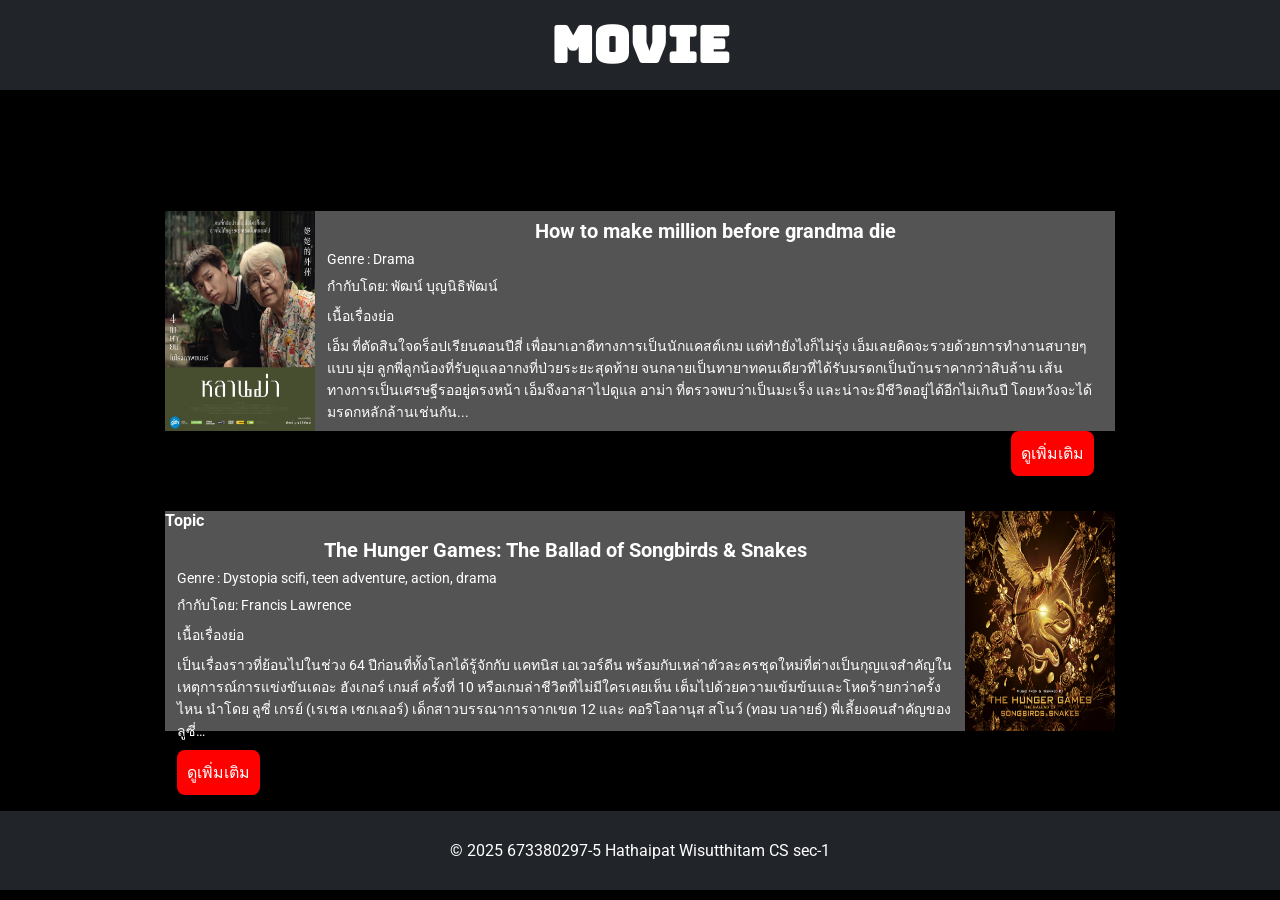
<file: index.html>
<!doctype html>
<html lang="en">
  <head>
    <meta charset="UTF-8" />
    <meta name="viewport" content="width=device-width, initial-scale=1.0" />
    <link rel="preconnect" href="https://fonts.googleapis.com" />
    <link rel="preconnect" href="https://fonts.gstatic.com" crossorigin />
    <link rel="preconnect" href="https://fonts.googleapis.com" />
    <link rel="preconnect" href="https://fonts.gstatic.com" crossorigin />
    <link
      href="https://fonts.googleapis.com/css2?family=Bungee&family=Roboto:ital,wght@0,100..900;1,100..900&display=swap"
      rel="stylesheet"
    />
    <link rel="stylesheet" href="css/style.css" />
    <title>Assignment 04</title>
  </head>
  <body>
    <header>
      <h1>MOVIE</h1>
      <h3>topic</h3>
      <h4>topic</h4>
    </header>
    <section>
      <div class="contain-article-1">
        <img
          src="img/picture-2.jpeg"
          alt="poster of movie how to make million before grandma die"
          class="poster-1"
        />
        <div class="contain-1">
          <h3>How to make million before grandma die</h3>
          <p>Genre : Drama</p>
          <p>กำกับโดย: พัฒน์ บุญนิธิพัฒน์</p>
          <p>เนื้อเรื่องย่อ</p>
          <p>
            เอ็ม ที่ตัดสินใจดร็อปเรียนตอนปีสี่ เพื่อมาเอาดีทางการเป็นนักแคสต์เกม
            แต่ทำยังไงก็ไม่รุ่ง เอ็มเลยคิดจะรวยด้วยการทำงานสบายๆ แบบ มุ่ย
            ลูกพี่ลูกน้องที่รับดูแลอากงที่ป่วยระยะสุดท้าย
            จนกลายเป็นทายาทคนเดียวที่ได้รับมรดกเป็นบ้านราคากว่าสิบล้าน
            เส้นทางการเป็นเศรษฐีรออยู่ตรงหน้า เอ็มจึงอาสาไปดูแล อาม่า
            ที่ตรวจพบว่าเป็นมะเร็ง และน่าจะมีชีวิตอยู่ได้อีกไม่เกินปี
            โดยหวังจะได้มรดกหลักล้านเช่นกัน...
          </p>
          <a href="movie-1.html" class="more-button right-button"
            >ดูเพิ่มเติม</a
          >
        </div>
      </div>
    </section>
    <section>
      <div class="contain-article-1">
        <div class="contain-1">
          <h4>Topic</h4>
          <h3>The Hunger Games: The Ballad of Songbirds & Snakes</h3>
          <p>Genre : Dystopia scifi, teen adventure, action, drama</p>
          <p>กำกับโดย: Francis Lawrence</p>
          <p>เนื้อเรื่องย่อ</p>
          <p>
            เป็นเรื่องราวที่ย้อนไปในช่วง 64 ปีก่อนที่ทั้งโลกได้รู้จักกับ แคทนิส
            เอเวอร์ดีน
            พร้อมกับเหล่าตัวละครชุดใหม่ที่ต่างเป็นกุญแจสำคัญในเหตุการณ์การแข่งขันเดอะ
            ฮังเกอร์ เกมส์ ครั้งที่ 10 หรือเกมล่าชีวิตที่ไม่มีใครเคยเห็น
            เต็มไปด้วยความเข้มข้นและโหดร้ายกว่าครั้งไหน นำโดย ลูซี่ เกรย์ (เรเชล
            เซกเลอร์) เด็กสาวบรรณาการจากเขต 12 และ คอริโอลานุส สโนว์ (ทอม
            บลายธ์) พี่เลี้ยงคนสำคัญของลูซี่…
          </p>

          <a href="movie-2.html" class="more-button">ดูเพิ่มเติม</a>
        </div>
        <img
          src="img/picture-3.jpg"
          alt="poster of movie how to make million before grandma die"
          class="poster-1"
        />
      </div>
    </section>
    <footer>
      <p>&copy; 2025 673380297-5 Hathaipat Wisutthitam CS sec-1</p>
    </footer>
  </body>
</html>
</file>
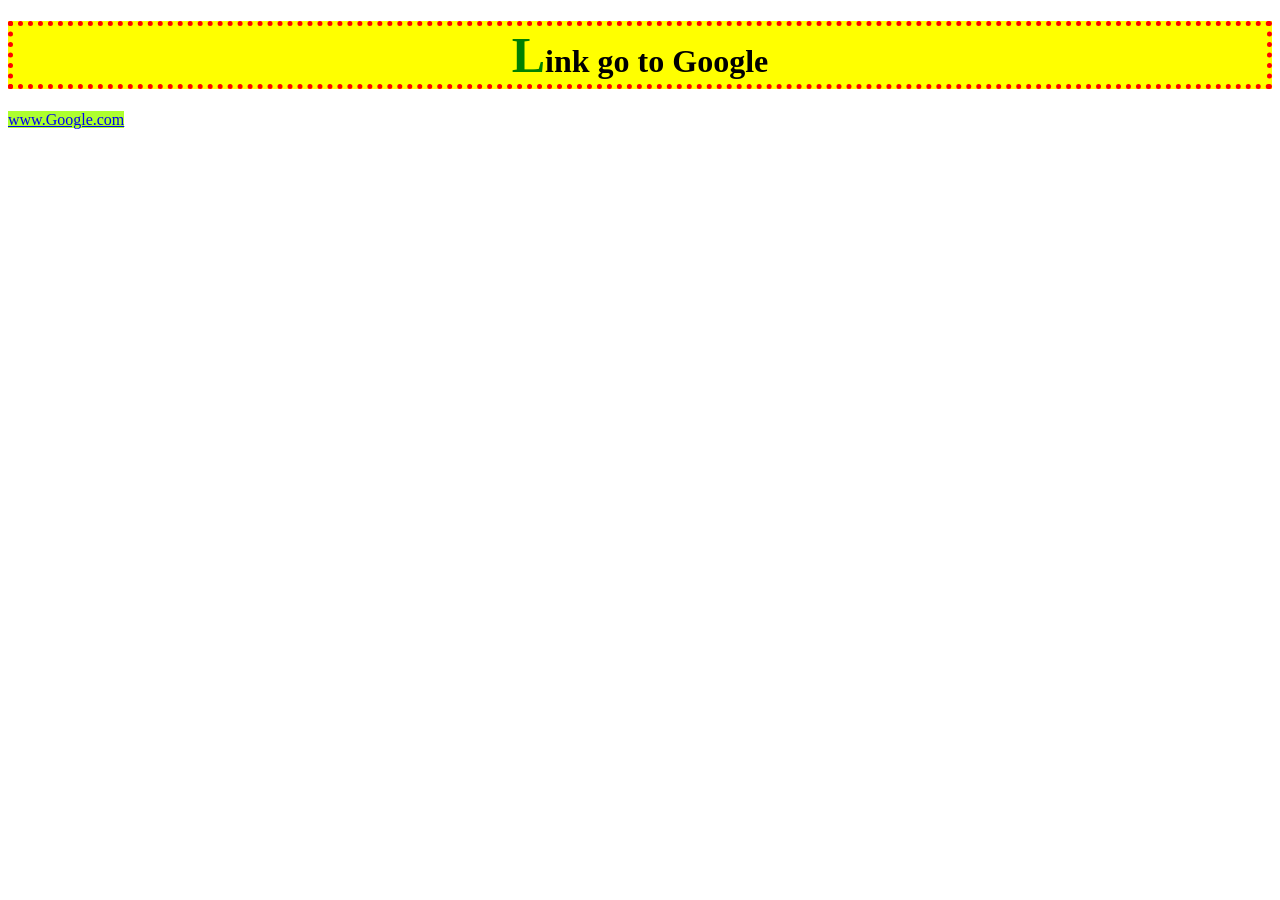
<file: lab4.html>
<!DOCTYPE html>
<html lang="en">
  <head>
    <meta charset="UTF-8" />
    <meta name="viewport" content="width=device-width, initial-scale=1.0" />
    <title>Lab4</title>
    <style>
      h1 {
        text-align: center;
        border: 5px red dotted;
        background-color: yellow;
      }

      h1::first-letter {
        color: green;
        font-size: 50px;
      }
      a:link {
        background-color: greenyellow;
      }
      a:hover {
        background-color: pink;
      }
      a:active {
        background-color: yellow;
      }
      a:visited {
        background-color: orange;
      }
    </style>
  </head>
  <body>
    <h1>Link go to Google</h1>
    <a href="https://www.google.com/?hl=th" target="_blank">www.Google.com</a>
  </body>
</html>
</file>
<file: css/style.css>
* {
  font-family: "Roboto", sans-serif;
  margin: 0;
  padding: 0;
}

body {
  background-color: #000;
}

h1 {
  color: #fff;
  text-align: center;
  font-size: 50px;
  background-color: #212529;
  padding: 12px;
  margin-bottom: 80px;
  font-family: "Bungee";
}

.poster-1 {
  width: 150px;
}

.contain-article-1 {
  display: flex;
  justify-content: center;
  margin-bottom: 80px;
}

.contain-1 {
  color: #fff;
  width: 800px;
  height: 220px;
  background-color: #545454;
}

.contain-1 h3 {
  font-size: 20px;
  font-weight: bold;
  margin-top: 8px;
  margin-bottom: 8px;
  text-align: center;
}

.contain-1 p {
  padding-left: 12px;
  padding-right: 12px;
  font-size: 14px;
  margin-bottom: 8px;
}

.more-button:link,
.more-button:visited {
  display: inline-block;
  background-color: red;
  color: #ffffff;
  padding: 10px;
  margin-left: 12px;
  text-decoration: none;
  border-radius: 8px;
}

.more-button:hover {
  background-color: #ffd700;
  color: #1b1a55;
}

.more-button:active {
  background-color: #f94c10;
  color: white;
}

.right-button:link {
  margin-left: 87%;
}

footer p {
  color: white;
  text-align: center;
  background-color: #212529;
  padding: 30px 50px 30px 50px;
}
</file>
